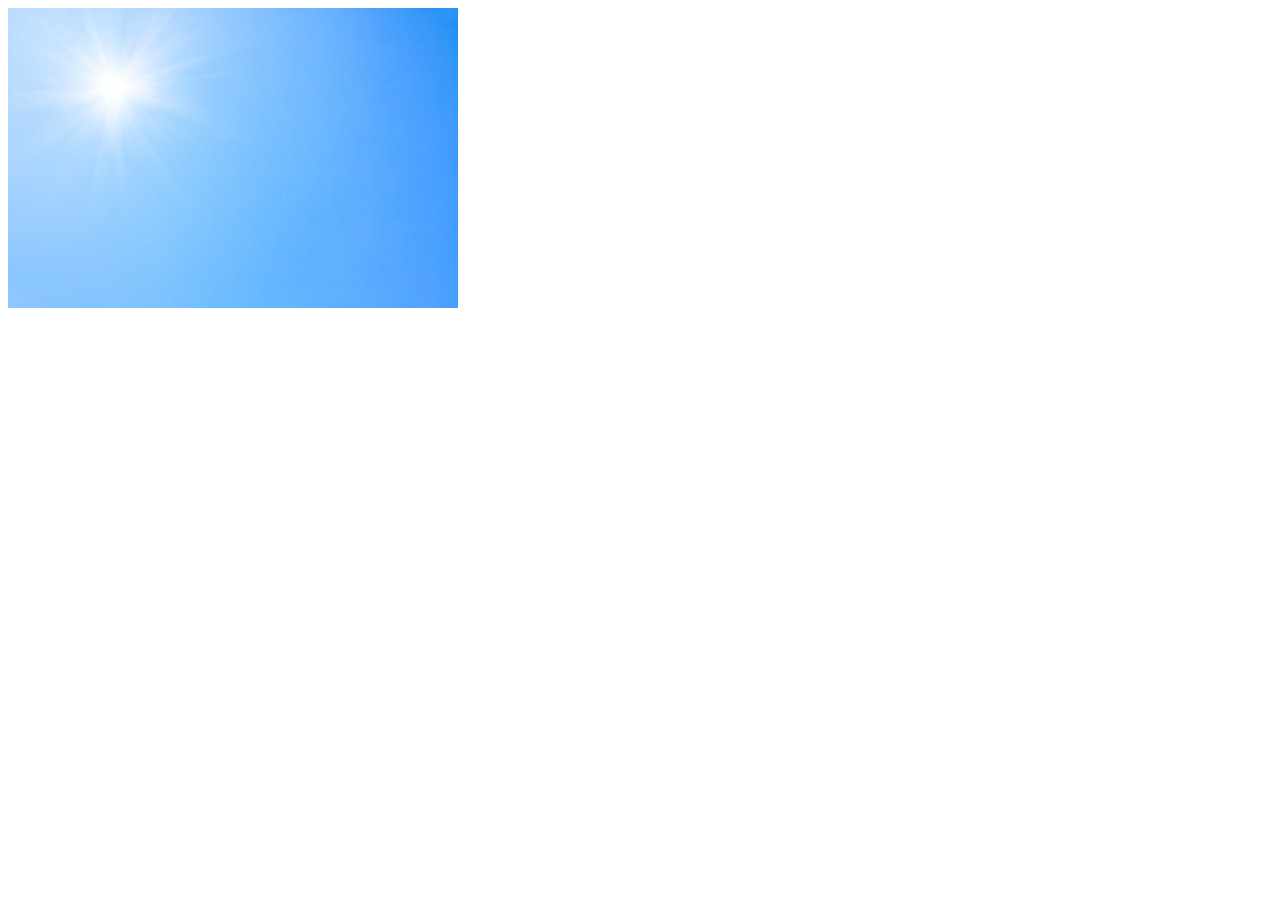
<file: CW/Wildlife/index.html>
<!DOCTYPE html>
<html lang="en">
<head>
  <meta charset="UTF-8">
  <title>Wildlife</title>
  <script src="https://aframe.io/releases/1.2.0/aframe.min.js"></script>
</head>
<body>
  <a-scene>
    <a-camera position = "0 3 15"></a-camera>

    <!-- Assets -->
    <a-assets timeout = "5">
      <a-asset-item id = "tiger" src = "./models/tiger/scene.gltf"></a-asset-item>
      <a-asset-item id = "giraffe" src = "./models/giraffe/scene.gltf"></a-asset-item>
      <a-asset-item id = "tree" src = "./models/tree/scene.gltf"></a-asset-item>
      <a-asset-item id = "photographer" src = "./models/photographer/scene.gltf"></a-asset-item>
      <img id = "sky" src = "./images/sky.png ">
    </a-assets>

    <!--Sky-->
    <a-sky src="#sky"></a-sky>
    
    <!-- Light -->
      <a-entity light="type: ambient; intensity: 0.5;"></a-entity>

      <!-- Directional light -->
      <a-entity animation="property: rotation; to: 0 360 0; easing: linear; loop: true; dur: 450000">
        <a-entity position = "-100 20 20" light = "castShadow: true; type: directional; intensity: 1; distance: 50; decay: 2; color: yellow;"></a-entity>
      </a-entity>

    <!-- Circular Plane -->
    <a-circle position = "-0.5 0 -30" radius = "100" color = "forestgreen" rotation = "-90 0 0 " shadow = "recieve: true;" visible = "true"></a-circle>
    
    <!-- Tiger Model -->
    <a-entity>
      <a-entity position = "0 0 0" rotation= "0 55 0" scale="3 3 3" gltf-model="#tiger" shadow="cast: true"></a-entity>
    </a-entity>
    
    <!-- Giraffe Model -->
    <a-entity>
      <a-entity position = "5 1 0" rotation= "0 55 0" scale="0.3 0.3 0.3" gltf-model="#giraffe" shadow="cast: true"></a-entity>
    </a-entity>
    
    <!-- Tree Model -->
    <a-entity>
      <a-entity position = "0 0 5" rotation= "0 55 0" scale="0.005 0.005 0.005" gltf-model="#tree" shadow="cast: true"></a-entity>
    </a-entity>

    <!-- Photographer Model -->
    <a-entity>
      <a-entity position = "-5 0 2" rotation= "0 100 0" scale="0.3 0.3 0.3" gltf-model="#photographer" shadow="cast: true"></a-entity>
    </a-entity>
  </a-scene>
</body>
</html>
</file>
